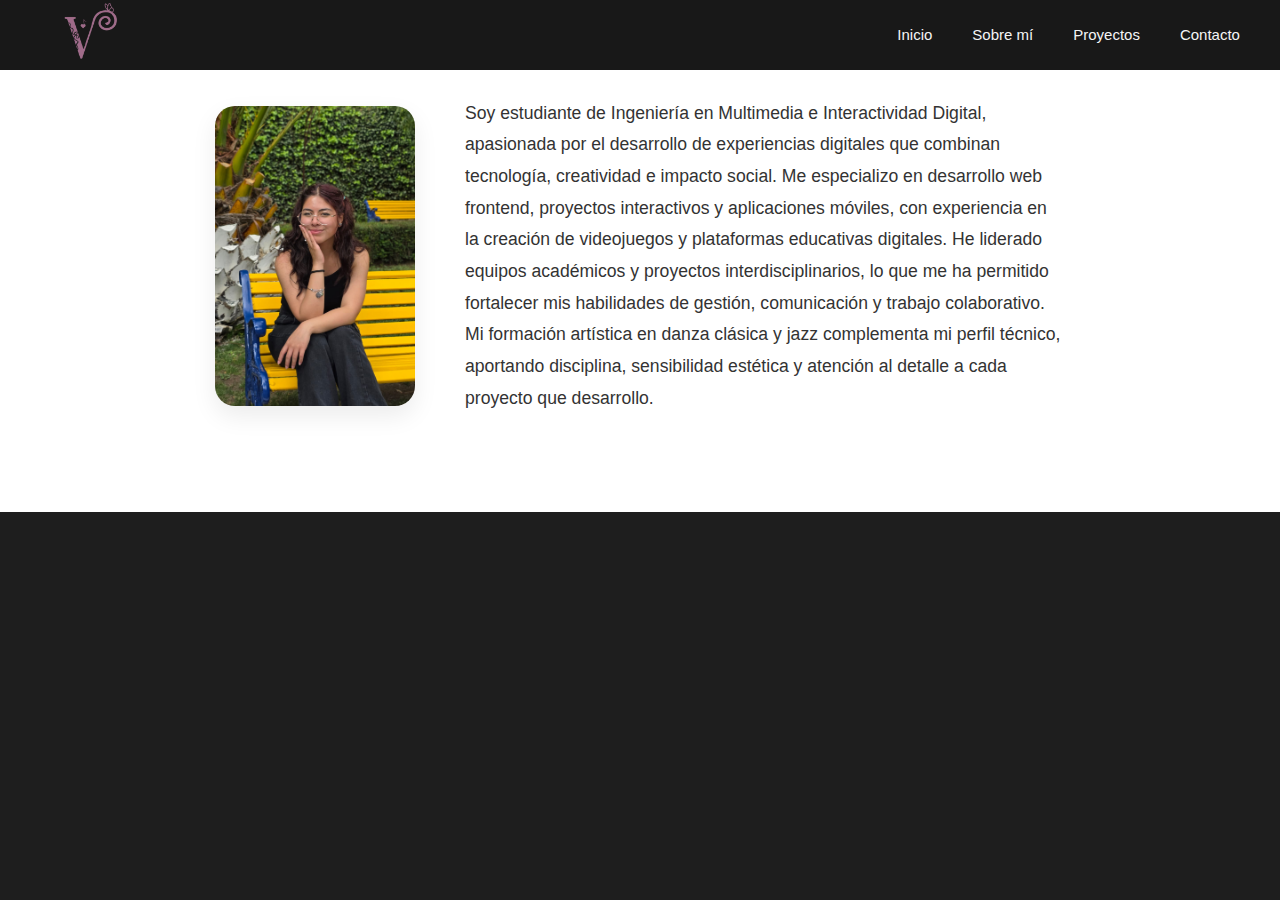
<file: TAREA1/sobremi.html>
<!doctype html>
<html lang="en">
  <head>
    <meta charset="UTF-8" />
    <meta name="viewport" content="width=device-width, initial-scale=1.0" />
    <title>SOBRE MI</title>
    <link rel="stylesheet" href="styles/css.css" />
  </head>
  <body>
    <nav class="navbar">
      <div class="logo-nav"><img src="multimedia/logov.png" alt="logov" /></div>

      <ul class="nav-links">
        <li><a href="index.html">Inicio</a></li>
        <li><a href="sobremi.html">Sobre mí</a></li>
        <li><a href="#">Proyectos</a></li>
        <li><a href="#">Contacto</a></li>
        <li><a href="#">Contacto</a></li>
      </ul>
    </nav>
    <div class="intro">
      <img src="multimedia/valele.jpeg" alt="foto valele" />
      <div class="parrafo-intro">
        <p>
          Soy estudiante de Ingeniería en Multimedia e Interactividad Digital,
          apasionada por el desarrollo de experiencias digitales que combinan
          tecnología, creatividad e impacto social. Me especializo en desarrollo
          web frontend, proyectos interactivos y aplicaciones móviles, con
          experiencia en la creación de videojuegos y plataformas educativas
          digitales. He liderado equipos académicos y proyectos
          interdisciplinarios, lo que me ha permitido fortalecer mis habilidades
          de gestión, comunicación y trabajo colaborativo. Mi formación
          artística en danza clásica y jazz complementa mi perfil técnico,
          aportando disciplina, sensibilidad estética y atención al detalle a
          cada proyecto que desarrollo.
        </p>
      </div>
    </div>
    <div></div>
  </body>
</html>
</file>
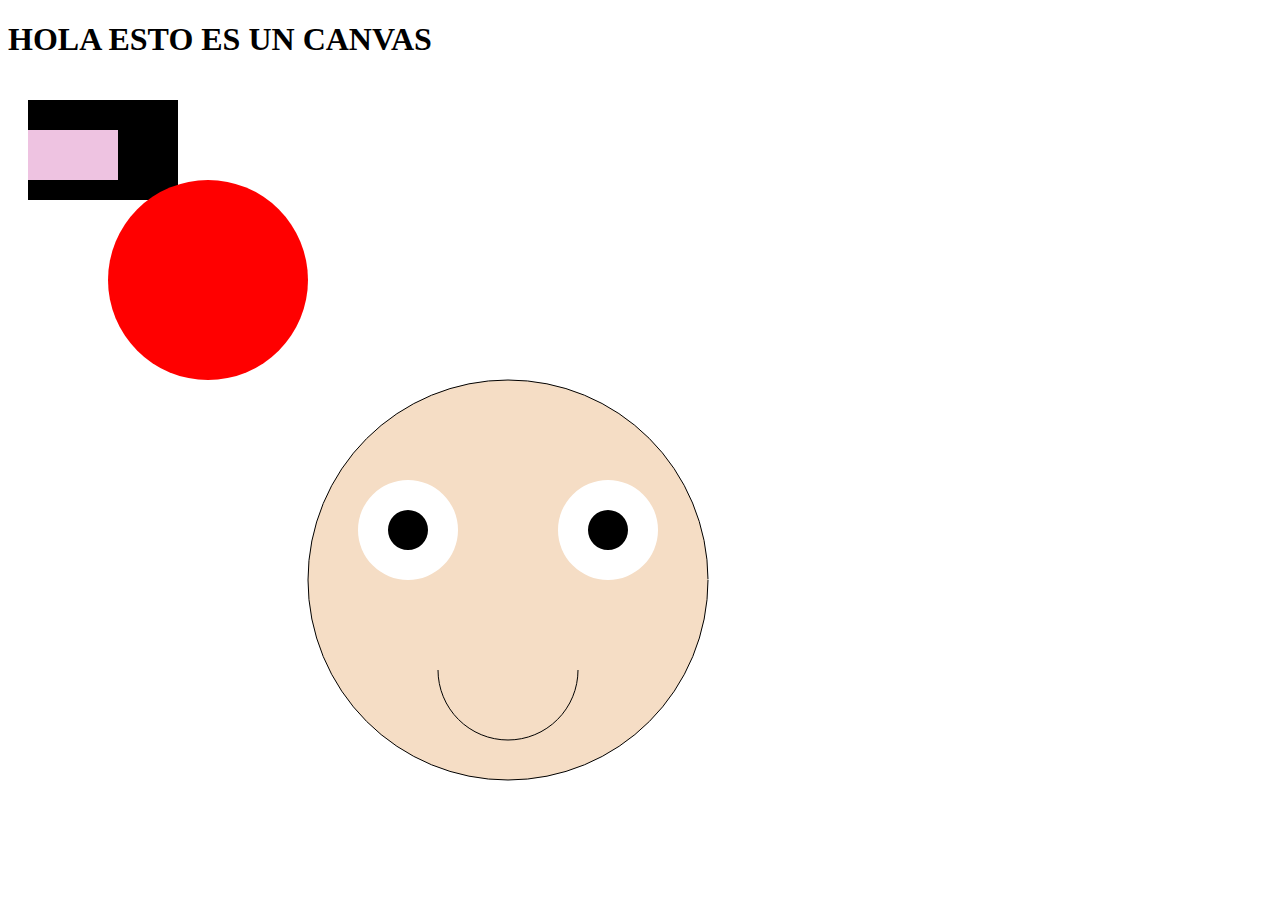
<file: TAREA2/canvas.html>
<!doctype html>
<html lang="en">
  <head>
    <meta charset="UTF-8" />
    <meta name="viewport" content="width=device-width, initial-scale=1.0" />
    <title>Prueba de canvas</title>
  </head>
  <body>
    <!---->
    <h1>HOLA ESTO ES UN CANVAS</h1>
    <canvas id="canvas" width="800" height="800"></canvas>
  </body>
  <script src="canvasjs.js"></script>
</html>
</file>
<file: TAREA1/styles/css.css>
#intro {
  position: fixed;
  top: 0;
  left: 0;
  width: 100%;
  height: 100vh;
  background: #0d0d0d;
  display: flex;
  justify-content: center;
  align-items: center;
  z-index: 9999;
  animation: fadeOut 1s ease 2.5s forwards;
}

.logo {
  width: 220px;
  height: auto;
}

/* texto VB */
.vb {
  font-size: 90px;
  fill: none;
  stroke: #db7fe4;
  stroke-width: 1.5;
  stroke-dasharray: 500;
  stroke-dashoffset: 500;
  font-family: "Playfair Display", serif;
  animation: draw 2s ease forwards;
}

/* animaciones */
@keyframes draw {
  to {
    stroke-dashoffset: 0;
    fill: #db7fe4;
  }
}

@keyframes starAppear {
  from {
    opacity: 0;
    transform: scale(0);
  }
  to {
    opacity: 1;
    transform: scale(1);
  }
}

@keyframes fadeOut {
  to {
    opacity: 0;
    visibility: hidden;
  }
}

.navbar {
  position: fixed;
  top: 0;
  width: 100%;
  height: 70px;
  background: #181818;
  display: flex;
  justify-content: space-between;
  align-items: center;
  padding: 0 60px;
  z-index: 1000;
}

.logo-nav img {
  height: 80px;
  width: auto;
  display: block;
}

.nav-links {
  list-style: none;
  display: flex;
  gap: 40px;
}

.nav-links a {
  text-decoration: none;
  color: #f5f5f5;
  font-size: 15px;
  font-family: "Montserrat", sans-serif;
  position: relative;
  transition: 0.3s;
}

.nav-links a::after {
  content: "";
  position: absolute;
  left: 0;
  bottom: -5px;
  width: 0%;
  height: 1px;
  background: #db7fe4;
  transition: 0.3s;
}

.nav-links a:hover {
  color: #db7fe4;
}

.nav-links a:hover::after {
  width: 100%;
}

body {
  margin: 0;
  background: #1e1e1e;
  color: #f5f5f5;
  font-family: "Montserrat", sans-serif;
}

.nombre {
  height: 100vh;
  display: flex;
  flex-direction: column;
  justify-content: center;
  align-items: flex-start;
  padding-left: 120px;
}

.nombre h3 {
  font-size: 22px;
  font-weight: 300;
  margin: 0;
  color: #db7fe4;
}

.nombre h1 {
  font-size: 80px;
  margin: 10px 0;
  font-family: "Playfair Display", serif;
  letter-spacing: 4px;
}

.nombre p {
  font-size: 18px;
  color: #bfbfbf;
  margin-top: 10px;
}

.botones {
  position: absolute;
  top: 80%;
  left: 120px;
  align-content: center;
  display: flex;
  gap: 20px;
}

.botones button {
  background: transparent;
  border: 1px solid #db7fe4;
  padding: 12px 28px;
  cursor: pointer;
  transition: 0.3s;
}

.botones a {
  color: #db7fe4;
  text-decoration: none;
  font-size: 14px;
  letter-spacing: 1px;
}

.botones button:hover {
  background: #db7fe4;
}

.botones button:hover a {
  color: #0d0d0d;
}

.intro {
  display: flex;
  align-items: center;
  justify-content: center;
  gap: 50px;
  background-color: rgb(255, 255, 255);
  padding: 80px 10%;
}

.intro img {
  width: 200px;
  height: 300px;
  border-radius: 20px;
  object-fit: cover;
  box-shadow: 0px 10px 25px rgba(0, 0, 0, 0.08);
}

.parrafo-intro {
  max-width: 600px;
}

.parrafo-intro p {
  font-size: 1.1rem;
  line-height: 1.8;
  justify-content: center;
  color: #333;
  font-weight: 300;
}
</file>
